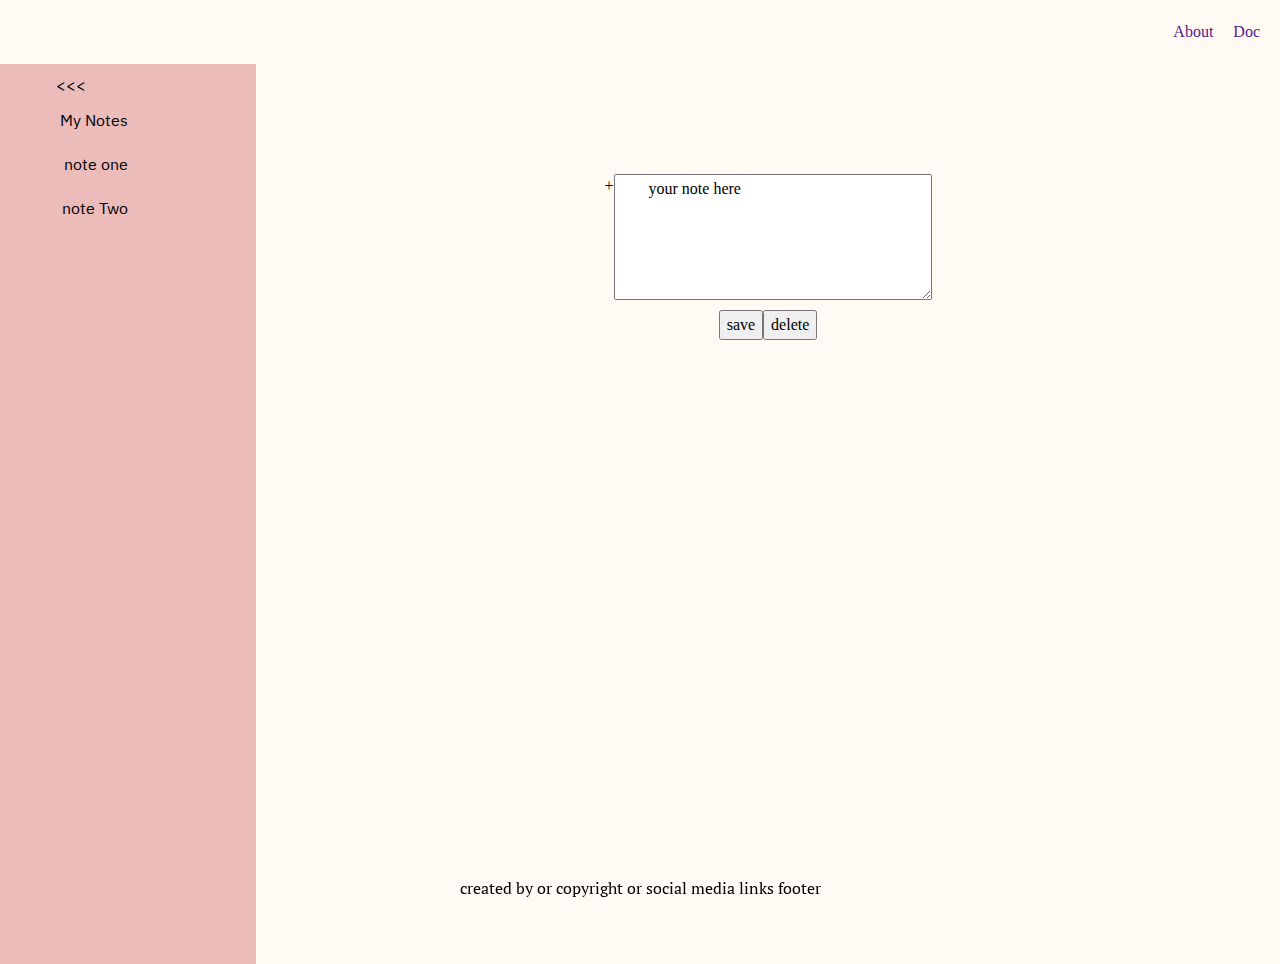
<file: note.html>
<!DOCTYPE html>
<html lang="en">
<head>
    <meta charset="UTF-8">
    <meta http-equiv="X-UA-Compatible" content="IE=edge">
    <meta name="viewport" content="width=device-width, initial-scale=1.0">
    <link rel="preconnect" href="https://fonts.googleapis.com">
    <link rel="preconnect" href="https://fonts.gstatic.com" crossorigin>
    <link href="https://fonts.googleapis.com/css2?family=Great+Vibes&family=IBM+Plex+Sans+Thai+Looped:wght@200;300&family=Open+Sans:wght@300;400&family=PT+Serif&family=Roboto:ital,wght@0,100;1,100;1,500&display=swap" rel="stylesheet">
    <link rel="stylesheet" href="CSS/style.css">
    <title>Document</title>
</head>
<body>
    <div class="content">
        <nav id = "about_doc">
            <ul>
                <li><a href=>About</a></li>
                <li><a href=>Doc</a></li>
            </ul>
        </nav>
    </div>
    <div id="side_menu">
        <aside>
            <ul>
                <button id="arrow" type="button">
                <<<
                </button>
                <li>My Notes</li>
                <li>note one</li>
                <li>note Two</li>
            </ul>
        </aside>
    </div>
    <div class="text-box">
        +
        <textarea id="story" name="story"
            rows="5" cols="33">
        your note here
        </textarea>
    </div>
    <div class="buttons">
        <button class="saved_styled"
            type="button">
        save
        </button>
        <button class="delete_styled"
            type="button">
        delete
        </button>
    </div>
    <footer>created by or copyright or social media links footer</footer>
</body>
</html>
</file>
<file: CSS/style.css>
*, *::before, *::after {
    box-sizing: border-box;
  }

  * {
    margin: 0;
  }

  html, body {
    height: 100%;
  }

  body {
    line-height: 1.5;
    -webkit-font-smoothing: antialiased;
  }

  img, picture, video, canvas, svg {
    display: block;
    max-width: 100%;
  }

  input, button, textarea, select {
    font: inherit;
  }

  p, h1, h2, h3, h4, h5, h6 {
    overflow-wrap: break-word;
  }

  #root, #__next {
    isolation: isolate;
  }

  body {
      background-color: #FFFAF3;
  }

  nav {
    position: sticky;
    top: 0;
    background-color: #FFFAF3;
  }

  .create-note {
    display: flex;
    border: none;
    line-height: 2.5;
    padding: 0 250px;
    justify-content: center;
    margin: 5px;
    list-style-type: none;
  }
  
  .sidebar {
    display: flex;
    list-style-type: none;
  }

  #about_doc ul, li {
    list-style-type: none;
    display: flex;
    flex-direction: row;
    justify-content: flex-end;
    padding: 10px;
  }

  a {
    text-decoration: none;
  }

  footer {
    list-style-type: none;
    width: 100%;
    display: flex;
    position: absolute;
    bottom: 0;
    justify-content: center;
    font-family: 'PT Serif', serif    
  }

  .text-box {
    display: flex;
    justify-content: center;
    margin-top: 100px;
    padding: 10px;
  }

  .buttons {
    display: flex;
    justify-content: center;
  }

  .side_box {
    display: flex;
  }

  #side_menu {
    font-family: 'IBM Plex Sans Thai Looped', sans-serif;
    list-style-type: none;
    display: flex;
    direction: column;
    justify-content: start;
    padding: 10px;
    background-color: #EBBCBA;
    height: 100%;
    width: 20%;
    float: left;
  }

  #arrow {
    background: none;
    border: none;
    display: flex;
  }

  .content {
    margin-left: 200px;
    padding-left: 20px;
  }

  @media (max-width: 600px) {
    .row {
      -webkit-flex-direction: column;
      flex-direction: column;
    }
    #side_menu {
      width: auto;
    }
  }
</file>
